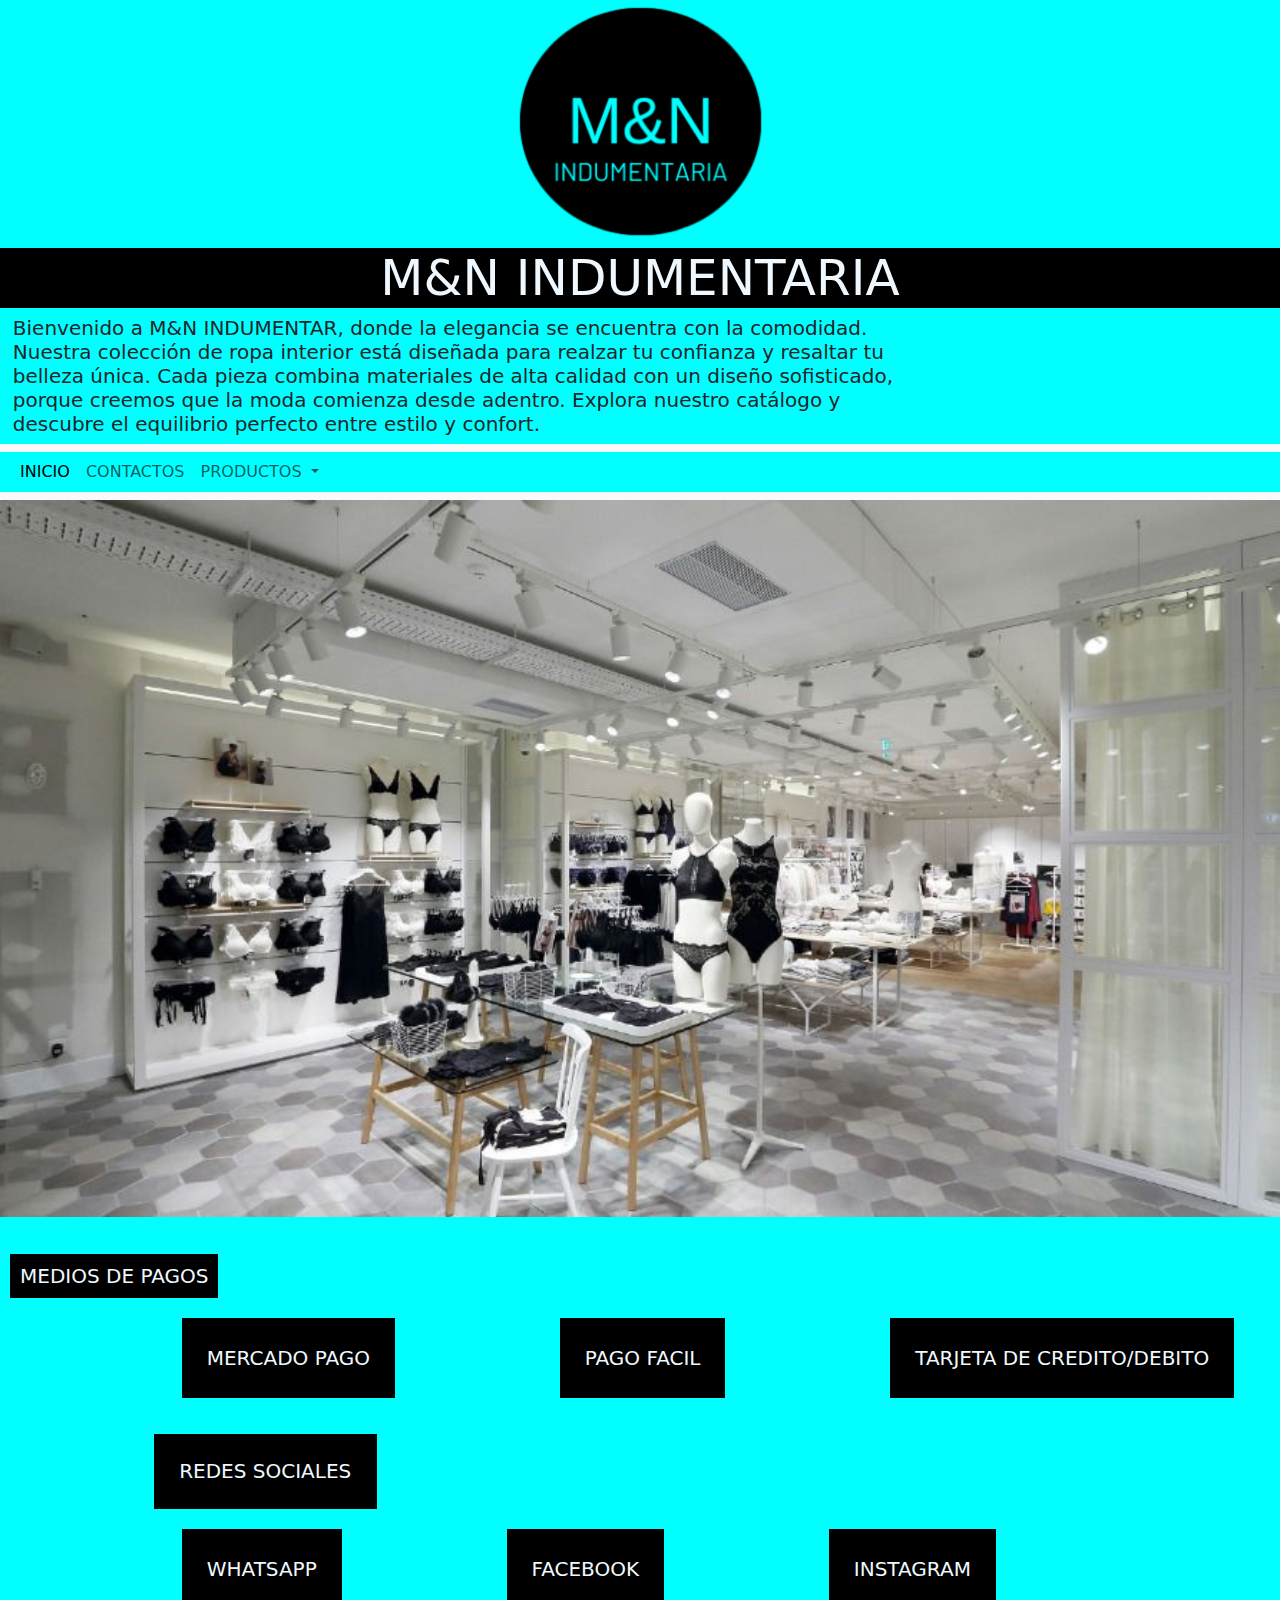
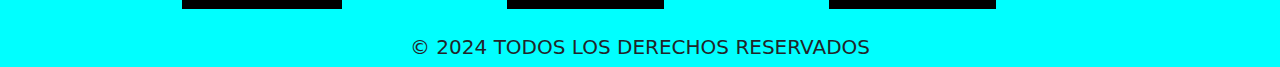
<file: index.html>
<!DOCTYPE html>
<html lang="en">
<head>
    <meta charset="UTF-8">
    <meta name="viewport" content="width=device-width, initial-scale=1.0">
    <!-- link de bt -->
    <link href="https://cdn.jsdelivr.net/npm/bootstrap@5.3.3/dist/css/bootstrap.min.css" rel="stylesheet" integrity="sha384-QWTKZyjpPEjISv5WaRU9OFeRpok6YctnYmDr5pNlyT2bRjXh0JMhjY6hW+ALEwIH" crossorigin="anonymous">
    <!-- LINK DE MI CSS -->
     <link rel="stylesheet" href="css/style.css">
    <title>INICIO - M&N INDUMENTARIA</title>
</head>
<body class="body">
    <header>
      <!-- logo de mi pagina -->
       <div class="cat">
         <a href=""><img class="img" src="img/m-n.png" alt="M&N indumentaria"></a>
       </div>
        
         <!-- nombre de mi pagina -->
          <h1 class="home">M&N INDUMENTARIA</h1>
          <!-- mini descripcion de mi pagina -->
           <h3 class="home-dos">Bienvenido a M&N INDUMENTAR, donde la elegancia se encuentra con la comodidad. Nuestra colección de ropa interior está diseñada para realzar tu confianza y resaltar tu belleza única. Cada pieza combina materiales de alta calidad con un diseño sofisticado, porque creemos que la moda comienza desde adentro. Explora nuestro catálogo y descubre el equilibrio perfecto entre estilo y confort.</h3>
    </header>
    <main class="main">
        <!-- menu de navegacion -->
        <nav class="navbar navbar-expand-lg bg-body-tertiary">
            <div class="container-fluid">
              <button class="navbar-toggler" type="button" data-bs-toggle="collapse" data-bs-target="#navbarSupportedContent" aria-controls="navbarSupportedContent" aria-expanded="false" aria-label="Toggle navigation">
                <span class="navbar-toggler-icon"></span>
              </button>
              <div class="collapse navbar-collapse" id="navbarSupportedContent">
                <ul class="navbar-nav me-auto mb-2 mb-lg-0">
                  <li class="nav-item">
                    <a class="nav-link active" aria-current="page" href="index.html">INICIO</a>
                  </li>
                  <li class="nav-item">
                    <a class="nav-link" href="pages/contactos.html">CONTACTOS</a>
                  </li>
                  <li class="nav-item dropdown">
                    <a class="nav-link dropdown-toggle" href="#" role="button" data-bs-toggle="dropdown" aria-expanded="false">
                      PRODUCTOS
                    </a>
                    <ul class="dropdown-menu">
                      <li><a class="dropdown-item" href="pages/ropamasculina.html">ROPA MASCULINA</a></li>
                      <li><a class="dropdown-item" href="pages/ropafemenina.html">ROPA FEMENINA</a></li>
                      <li><hr class="dropdown-divider"></li>
                      <li><a class="dropdown-item" href="pages/lenceria.html">LENCERIA EROTICA</a></li>
                    </ul>
              </div>
            </div>
          </nav>
         <img class="centro" src="img/logotwo.jpg" alt="nuestra coleccion de ropa interior">
    </main>
    <footer>
        <!-- medios de pagos -->
         <a class="medios" href="pages/contactos.html"><nav><h4 class="medios">MEDIOS DE PAGOS</h4></a>
            <ul>
                <li class="pagos">MERCADO PAGO</li>
                <li class="pagos">PAGO FACIL</li>
                <li class="pagos">TARJETA DE CREDITO/DEBITO</li>
            </ul>
         </nav>
         <h4 class="pagos">REDES SOCIALES</h4>
         <ul>
          <a href=""><li class="pagos">WHATSAPP</li></a>
            <a href=""><li class="pagos">FACEBOOK</li></a>
            <a href=""><li class="pagos">INSTAGRAM</li></a>
         </ul>
         <h3 class="derechos">© 2024 TODOS LOS DERECHOS RESERVADOS</h3>
    </footer>
    <!-- JS -->
    <script src="https://cdn.jsdelivr.net/npm/bootstrap@5.3.3/dist/js/bootstrap.bundle.min.js" integrity="sha384-YvpcrYf0tY3lHB60NNkmXc5s9fDVZLESaAA55NDzOxhy9GkcIdslK1eN7N6jIeHz" crossorigin="anonymous"></script>
</body>
</html>
</file>
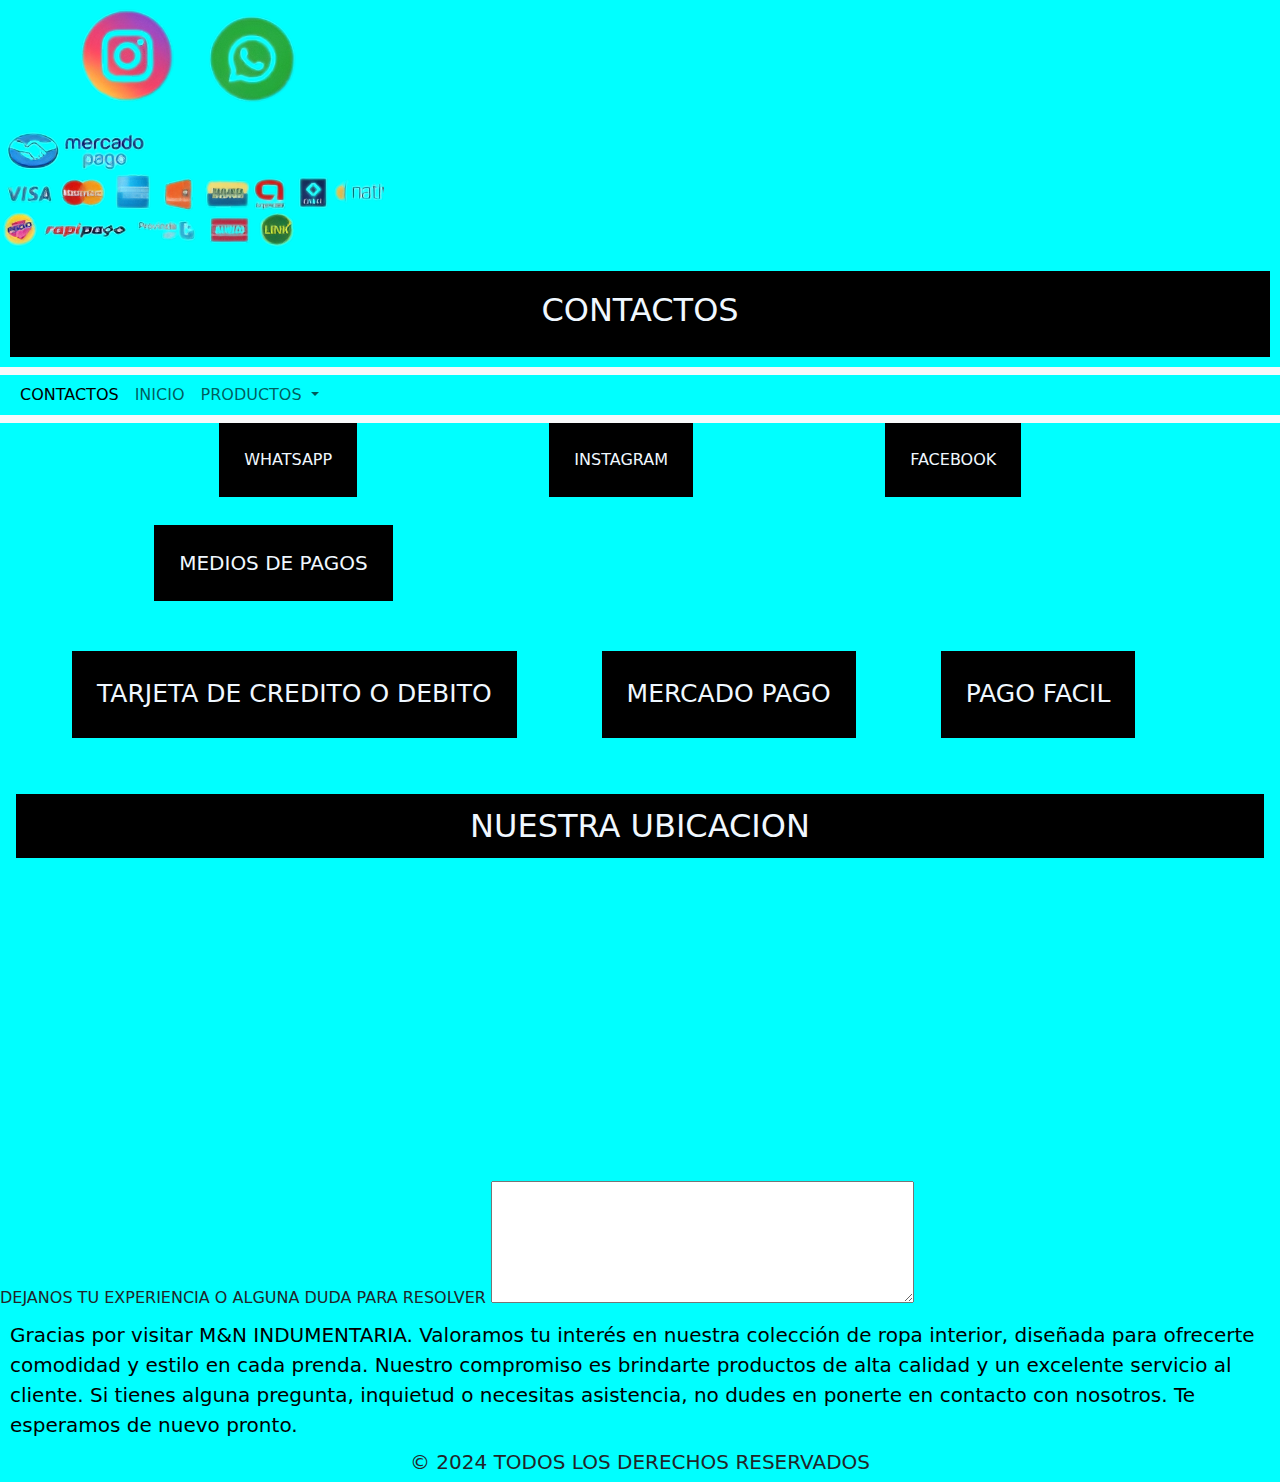
<file: pages/contactos.html>
<!DOCTYPE html>
<html lang="en">
<head>
    <meta charset="UTF-8">
    <meta name="viewport" content="width=device-width, initial-scale=1.0">
    <!-- LINK DE BT --><link href="https://cdn.jsdelivr.net/npm/bootstrap@5.3.3/dist/css/bootstrap.min.css" rel="stylesheet" integrity="sha384-QWTKZyjpPEjISv5WaRU9OFeRpok6YctnYmDr5pNlyT2bRjXh0JMhjY6hW+ALEwIH" crossorigin="anonymous">
     <!-- LINK DE CSS -->
      <link rel="stylesheet" href="../css/style.css">
    <title>CONTACTOS Y MEDIOS DE PAGOS</title>
</head>
<body class="body">
    <header>
        <!-- imagen -->
         <a href=""><img class="rapi" src="../img/mp-logo.png" alt="whatsapp,instagram y nuestros medios de pagos"></a>
         <div class="rop">
           <a class="ropa-m" href=""><h2>CONTACTOS</h2></a> 
         </div>
    </header>
    <main>
        <!-- menu de navegacion -->
        <nav class="navbar navbar-expand-lg bg-body-tertiary">
            <div class="container-fluid">
              <button class="navbar-toggler" type="button" data-bs-toggle="collapse" data-bs-target="#navbarSupportedContent" aria-controls="navbarSupportedContent" aria-expanded="false" aria-label="Toggle navigation">
                <span class="navbar-toggler-icon"></span>
              </button>
              <div class="collapse navbar-collapse" id="navbarSupportedContent">
                <ul class="navbar-nav me-auto mb-2 mb-lg-0">
                  <li class="nav-item">
                    <a class="nav-link active" aria-current="page" href="../pages/contactos.html">CONTACTOS</a>
                  </li>
                  <li class="nav-item">
                    <a class="nav-link" href="../index.html">INICIO</a>
                  </li>
                  <li class="nav-item dropdown">
                    <a class="nav-link dropdown-toggle" href="#" role="button" data-bs-toggle="dropdown" aria-expanded="false">
                      PRODUCTOS
                    </a>
                    <ul class="dropdown-menu">
                      <li><a class="dropdown-item" href="../pages/ropamasculina.html">ROPA MASCULINA</a></li>
                      <li><a class="dropdown-item" href="../pages/ropafemenina.html">ROPA FEMENINA</a></li>
                      <li><hr class="dropdown-divider"></li>
                      <li><a class="dropdown-item" href="../pages/lenceria.html">LENCERIA EROTICA</a></li>
                    </ul>
              </div>
            </div>
          </nav>
    </main>
    <section>
        <!-- contacto -->
         <nav>
            <ul>
              <a href=""><li class="azul">WHATSAPP</li></a>
                <a href=""><li class="azul">INSTAGRAM</li></a>
                <a href=""><li class="azul">FACEBOOK</li></a>
            </ul>
         </nav>
         <!-- medios de pagos -->
          <h3 class="pagos">MEDIOS DE PAGOS</h3>
          <nav>
            <ol>
                <li class="rosa">TARJETA DE CREDITO O DEBITO</li>
                <li class="rosa">MERCADO PAGO</li>
                <li class="rosa">PAGO FACIL</li>
            </ol>
          </nav>
    </section>

    <footer>
        <!-- lugar de la tienda -->
         <div>
            <h2 class="ubi">NUESTRA UBICACION</h2>
         </div>
         <iframe class="mapa" src="https://www.google.com/maps/embed?pb=!1m18!1m12!1m3!1d3279.845517655529!2d-58.53760802440993!3d-34.70907617291661!2m3!1f0!2f0!3f0!3m2!1i1024!2i768!4f13.1!3m3!1m2!1s0x95bccf48fca3e453%3A0x4abe0a82b2da6552!2sLa%20Quila%201502%2C%20B1785%20Cdad.%20Evita%2C%20Provincia%20de%20Buenos%20Aires!5e0!3m2!1ses-419!2sar!4v1727707359932!5m2!1ses-419!2sar" width="400" height="300" style="border:0;" allowfullscreen="" loading="lazy" referrerpolicy="no-referrer-when-downgrade"></iframe>
         <form>
            <fieldset>
                <nav>
                    <label class="label" for="text">DEJANOS TU EXPERIENCIA O ALGUNA DUDA PARA RESOLVER</label>
                    <textarea name="text" id="text" rows="5" cols="50"></textarea>
                </nav>
            </fieldset>
         </form>
         <p class="p">Gracias por visitar M&N INDUMENTARIA. Valoramos tu interés en nuestra colección de ropa interior, diseñada para ofrecerte comodidad y estilo en cada prenda. Nuestro compromiso es brindarte productos de alta calidad y un excelente servicio al cliente. Si tienes alguna pregunta, inquietud o necesitas asistencia, no dudes en ponerte en contacto con nosotros. Te esperamos de nuevo pronto.</p>
         <h4 class="text">© 2024 TODOS LOS DERECHOS RESERVADOS</h4>
         <!-- js -->
         <script src="https://cdn.jsdelivr.net/npm/bootstrap@5.3.3/dist/js/bootstrap.bundle.min.js" integrity="sha384-YvpcrYf0tY3lHB60NNkmXc5s9fDVZLESaAA55NDzOxhy9GkcIdslK1eN7N6jIeHz" crossorigin="anonymous"></script>
    </footer>
</body>
</html>
</file>
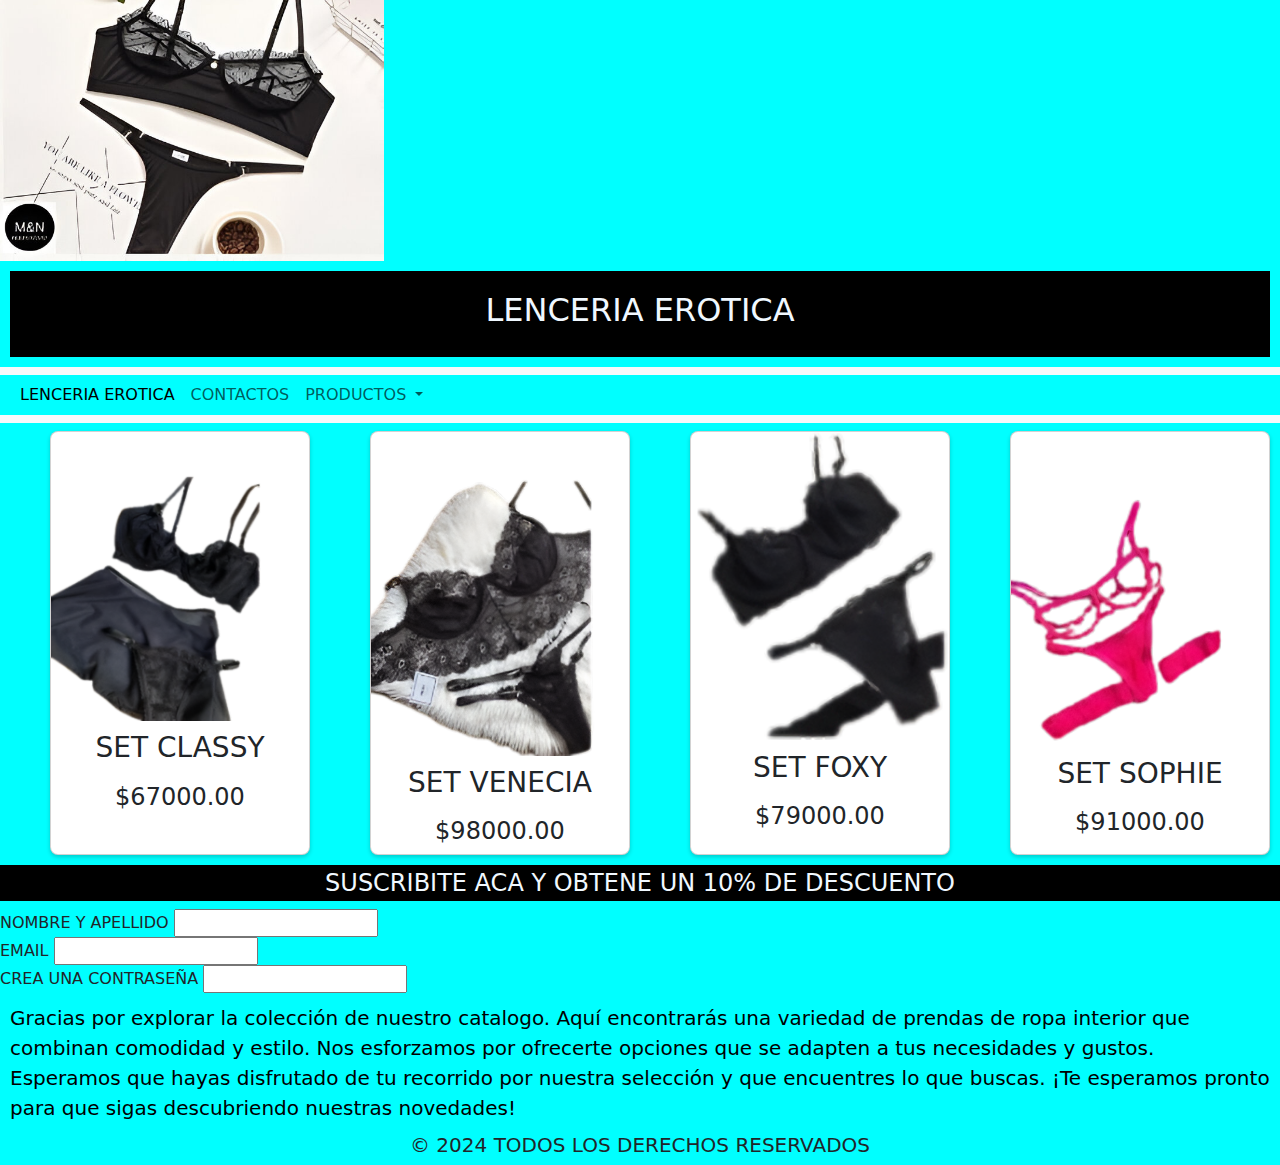
<file: pages/lenceria.html>
<!DOCTYPE html>
<html lang="en">
<head>
    <meta charset="UTF-8">
    <meta name="viewport" content="width=device-width, initial-scale=1.0">
    <!-- LINK DE BT -->
    <link href="https://cdn.jsdelivr.net/npm/bootstrap@5.3.3/dist/css/bootstrap.min.css" rel="stylesheet" integrity="sha384-QWTKZyjpPEjISv5WaRU9OFeRpok6YctnYmDr5pNlyT2bRjXh0JMhjY6hW+ALEwIH" crossorigin="anonymous">
     <!-- LINK DE CSS -->
      <link rel="stylesheet" href="../css/style.css">
    <title>LENCERIA EROTICA</title>
</head>
<body class="body">
    <header>
        <!-- imagen -->
         <a href=""><img class="len" src="../img/l-logo.png" alt=""></a>
         <!-- nombre de la sesion -->
          <nav class="rop">
            <a class="ropa-m" href=""><h2>LENCERIA EROTICA</h2></a>  
          </nav>
          
    </header>
    <main>
        <!-- menu de navegacion -->
        <nav class="navbar navbar-expand-lg bg-body-tertiary">
            <div class="container-fluid">
              <button class="navbar-toggler" type="button" data-bs-toggle="collapse" data-bs-target="#navbarSupportedContent" aria-controls="navbarSupportedContent" aria-expanded="false" aria-label="Toggle navigation">
                <span class="navbar-toggler-icon"></span>
              </button>
              <div class="collapse navbar-collapse" id="navbarSupportedContent">
                <ul class="navbar-nav me-auto mb-2 mb-lg-0">
                  <li class="nav-item">
                    <a class="nav-link active" aria-current="page" href="../index.html">LENCERIA EROTICA</a>
                  </li>
                  <li class="nav-item">
                    <a class="nav-link" href="../pages/contactos.html">CONTACTOS</a>
                  </li>
                  <li class="nav-item dropdown">
                    <a class="nav-link dropdown-toggle" href="#" role="button" data-bs-toggle="dropdown" aria-expanded="false">
                      PRODUCTOS
                    </a>
                    <ul class="dropdown-menu">
                      <li><a class="dropdown-item" href="../index.html">INICIO</a></li>
                      <li><a class="dropdown-item" href="../pages/ropamasculina.html">ROPA MASCULINA</a></li>
                      <li><hr class="dropdown-divider"></li>
                      <li><a class="dropdown-item" href="../pages/ropafemenina.html">ROPA FEMENINA</a></li>
                    </ul>
              </div>
            </div>
          </nav>
    </main>
    <section class="section-tres">
        <!-- pruductos -->
         <div class="card">
            <img src="../img/img-nueve.png" alt="conjunto culotte y corpino con mini short a parte">
            <h3 class="conteiner-uno">SET CLASSY</h3>
            <h4 class="conteiner-uno">$67000.00</h4>
         </div>
         <div class="card">
            <img src="../img/img-diez.png" alt="conjunto bombacha y corpino de encaje con arneses">
            <h3 class="conteiner-uno">SET VENECIA</h3>
            <h4 class="conteiner-uno">$98000.00</h4>
         </div>
         <div class="card">
            <img src="../img/img-once.png" alt="conjunto bombacha y corpino de encaje">
            <h3 class="conteiner-uno">SET FOXY</h3>
            <h4 class="conteiner-uno">$79000.00</h4>
         </div>
         <div class="card">
            <img src="../img/img-doce.png" alt="conjunto de encaje con arneses y accesorios">
            <h3 class="conteiner-uno">SET SOPHIE</h3>
            <h4 class="conteiner-uno">$91000.00</h4>
         </div>
    </section>
    <footer>
        <form>
            <fieldset></fieldset>
            <legend class="legend">SUSCRIBITE ACA Y OBTENE UN 10% DE DESCUENTO</legend>
            <nav>
                <label for="nombre">NOMBRE Y APELLIDO</label>
                <input type="text" id="nombre" name="nombre">
            </nav>
            <nav>
                <label for="correo">EMAIL</label>
                <input type="email" id="correo" name="correo">
            </nav>
            <nav>
                <label for="contra">CREA UNA CONTRASEÑA</label>
                <input type="password" id="contra" name="contra">
            </nav>
        </fieldset>
    </form>
    <p class="p">Gracias por explorar la colección de nuestro catalogo. Aquí encontrarás una variedad de prendas de ropa interior que combinan comodidad y estilo. Nos esforzamos por ofrecerte opciones que se adapten a tus necesidades y gustos. Esperamos que hayas disfrutado de tu recorrido por nuestra selección y que encuentres lo que buscas. ¡Te esperamos pronto para que sigas descubriendo nuestras novedades!</p>
    <h4 class="text">© 2024 TODOS LOS DERECHOS RESERVADOS</h4>
    
    </footer>

    <!-- js -->
    <script src="https://cdn.jsdelivr.net/npm/bootstrap@5.3.3/dist/js/bootstrap.bundle.min.js" integrity="sha384-YvpcrYf0tY3lHB60NNkmXc5s9fDVZLESaAA55NDzOxhy9GkcIdslK1eN7N6jIeHz" crossorigin="anonymous"></script>
</body>
</html>
</file>
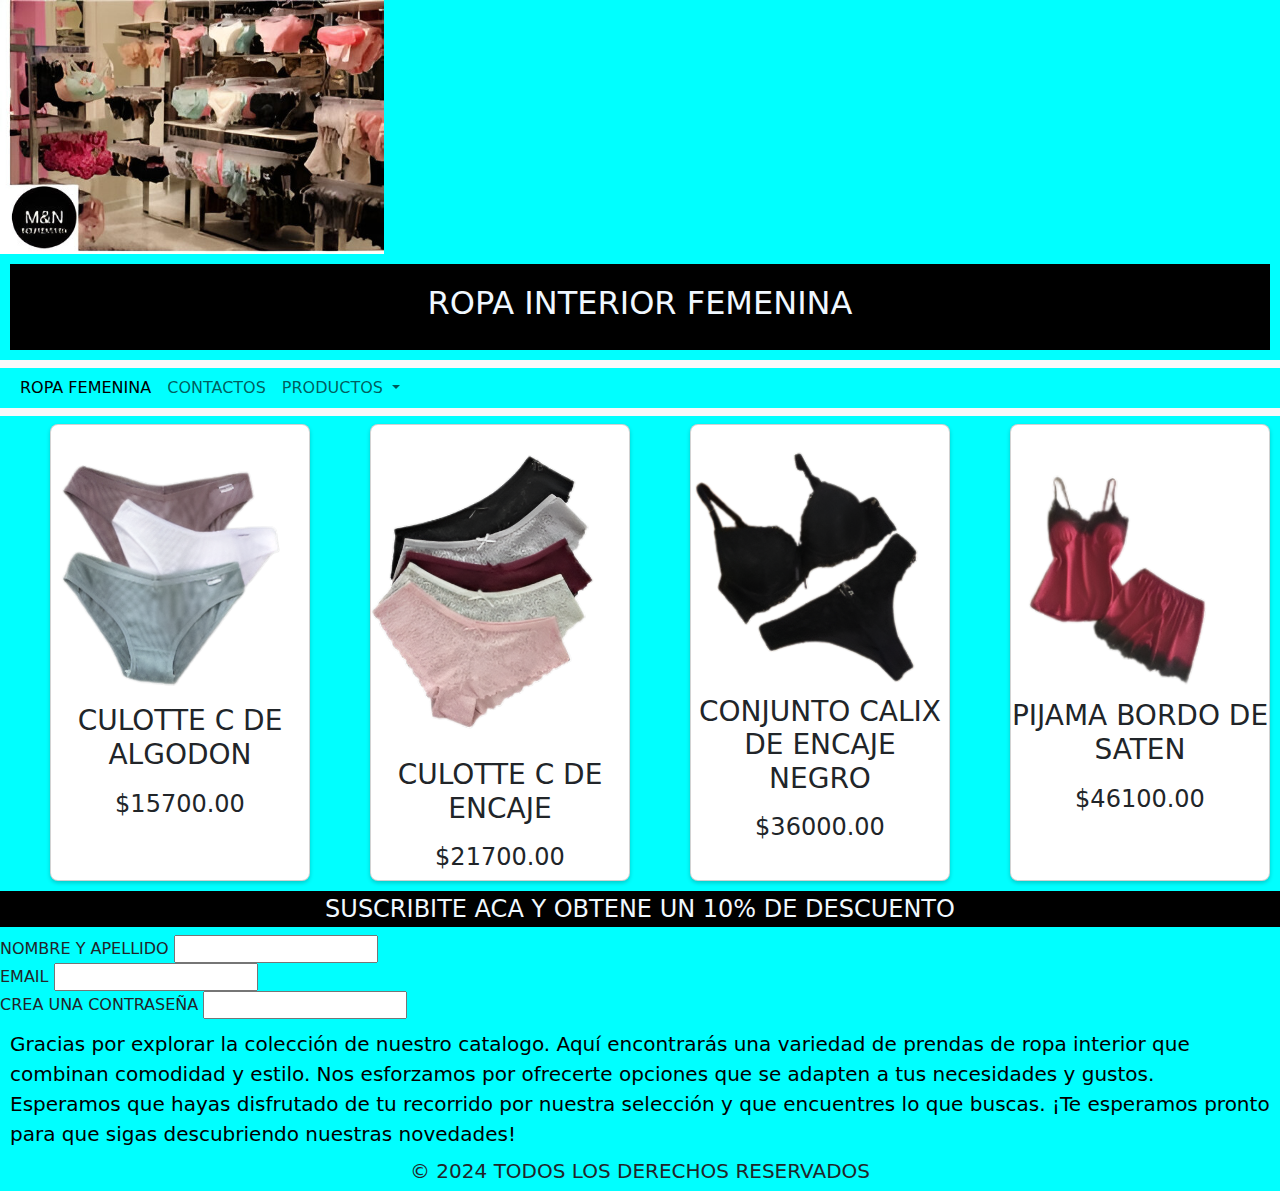
<file: pages/ropafemenina.html>
<!DOCTYPE html>
<html lang="en">
<head>
    <meta charset="UTF-8">
    <meta name="viewport" content="width=device-width, initial-scale=1.0">
    <!-- LINK DE BT -->
    <link href="https://cdn.jsdelivr.net/npm/bootstrap@5.3.3/dist/css/bootstrap.min.css" rel="stylesheet" integrity="sha384-QWTKZyjpPEjISv5WaRU9OFeRpok6YctnYmDr5pNlyT2bRjXh0JMhjY6hW+ALEwIH" crossorigin="anonymous">
     <!-- LINK DE CSS -->
      <link rel="stylesheet" href="../css/style.css">
    <title>ROPA INTERIOR FEMENINA</title>
</head>
<body class="body">
    <header>
        <!-- imagen -->
         <a href=""><img class="fem" src="../img/f-logo.png" alt=""></a>
         <!-- nombre de la sesion -->
          <nav class="rop">
            <a class="ropa-m" href=""><h2>ROPA INTERIOR FEMENINA</h2></a>
          </nav>
          
    </header>
    <main>
        <!-- menu de navegacion -->
        <nav class="navbar navbar-expand-lg bg-body-tertiary">
            <div class="container-fluid">
              <button class="navbar-toggler" type="button" data-bs-toggle="collapse" data-bs-target="#navbarSupportedContent" aria-controls="navbarSupportedContent" aria-expanded="false" aria-label="Toggle navigation">
                <span class="navbar-toggler-icon"></span>
              </button>
              <div class="collapse navbar-collapse" id="navbarSupportedContent">
                <ul class="navbar-nav me-auto mb-2 mb-lg-0">
                  <li class="nav-item">
                    <a class="nav-link active" aria-current="page" href="../index.html">ROPA FEMENINA</a>
                  </li>
                  <li class="nav-item">
                    <a class="nav-link" href="../pages/contactos.html">CONTACTOS</a>
                  </li>
                  <li class="nav-item dropdown">
                    <a class="nav-link dropdown-toggle" href="#" role="button" data-bs-toggle="dropdown" aria-expanded="false">
                      PRODUCTOS
                    </a>
                    <ul class="dropdown-menu">
                      <li><a class="dropdown-item" href="../pages/ropamasculina.html">INICIO</a></li>
                      <li><a class="dropdown-item" href="../pages/ropamasculina.html">ROPA MASCULINA</a></li>
                      <li><hr class="dropdown-divider"></li>
                      <li><a class="dropdown-item" href="../pages/lenceria.html">LENCERIA EROTICA</a></li>
                    </ul>
              </div>
            </div>
          </nav>
    </main>
    <section class="section-dos">
        <!-- productos -->
         <div class="card" ho>
            <img src="../img/img-cinco.png" alt="culotte de algodon suave">
            <h3 class="conteiner-uno">CULOTTE C DE ALGODON</h3>
            <h4 class="conteiner-uno">$15700.00</h4>
         </div>
         <div class="card">
            <img src="../img/img-seis.png" alt="culotte con tela trasparente">
            <h3 class="conteiner-uno">CULOTTE C DE ENCAJE</h3>
            <h4 class="conteiner-uno">$21700.00</h4>
         </div>
         <div class="card">
            <img src="../img/img-siete.png" alt="conjunto de encaje bombacha y corpino">
            <h3 class="conteiner-uno">CONJUNTO CALIX DE ENCAJE NEGRO</h3>
            <h4 class="conteiner-uno">$36000.00</h4>
         </div>
         <div class="card">
            <img src="../img/img-ocho.png" alt="pijama ideal para invieno con tela suave y no tan gruesa">
            <h3 class="conteiner-uno">PIJAMA BORDO DE SATEN</h3>
            <h4 class="conteiner-uno">$46100.00</h4>
         </div>
    </section>
    <footer>
        <!-- formulario -->
        <form>
            <fieldset></fieldset>
            <legend class="legend">SUSCRIBITE ACA Y OBTENE UN 10% DE DESCUENTO</legend>
            <nav>
                <label for="nombre">NOMBRE Y APELLIDO</label>
                <input type="text" id="nombre" name="nombre">
            </nav>
            <nav>
                <label for="correo">EMAIL</label>
                <input type="email" id="correo" name="correo">
            </nav>
            <nav>
                <label for="contra">CREA UNA CONTRASEÑA</label>
                <input type="password" id="contra" name="contra">
            </nav>
        </fieldset>
    </form>
     <p class="p"> Gracias por explorar la colección de nuestro catalogo. Aquí encontrarás una variedad de prendas de ropa interior que combinan comodidad y estilo. Nos esforzamos por ofrecerte opciones que se adapten a tus necesidades y gustos. Esperamos que hayas disfrutado de tu recorrido por nuestra selección y que encuentres lo que buscas. ¡Te esperamos pronto para que sigas descubriendo nuestras novedades!</p>

    <h4 class="text">© 2024 TODOS LOS DERECHOS RESERVADOS</h4>

   
    </footer>

    <!-- js -->
    <script src="https://cdn.jsdelivr.net/npm/bootstrap@5.3.3/dist/js/bootstrap.bundle.min.js" integrity="sha384-YvpcrYf0tY3lHB60NNkmXc5s9fDVZLESaAA55NDzOxhy9GkcIdslK1eN7N6jIeHz" crossorigin="anonymous"></script>
</body>
</html>
</file>
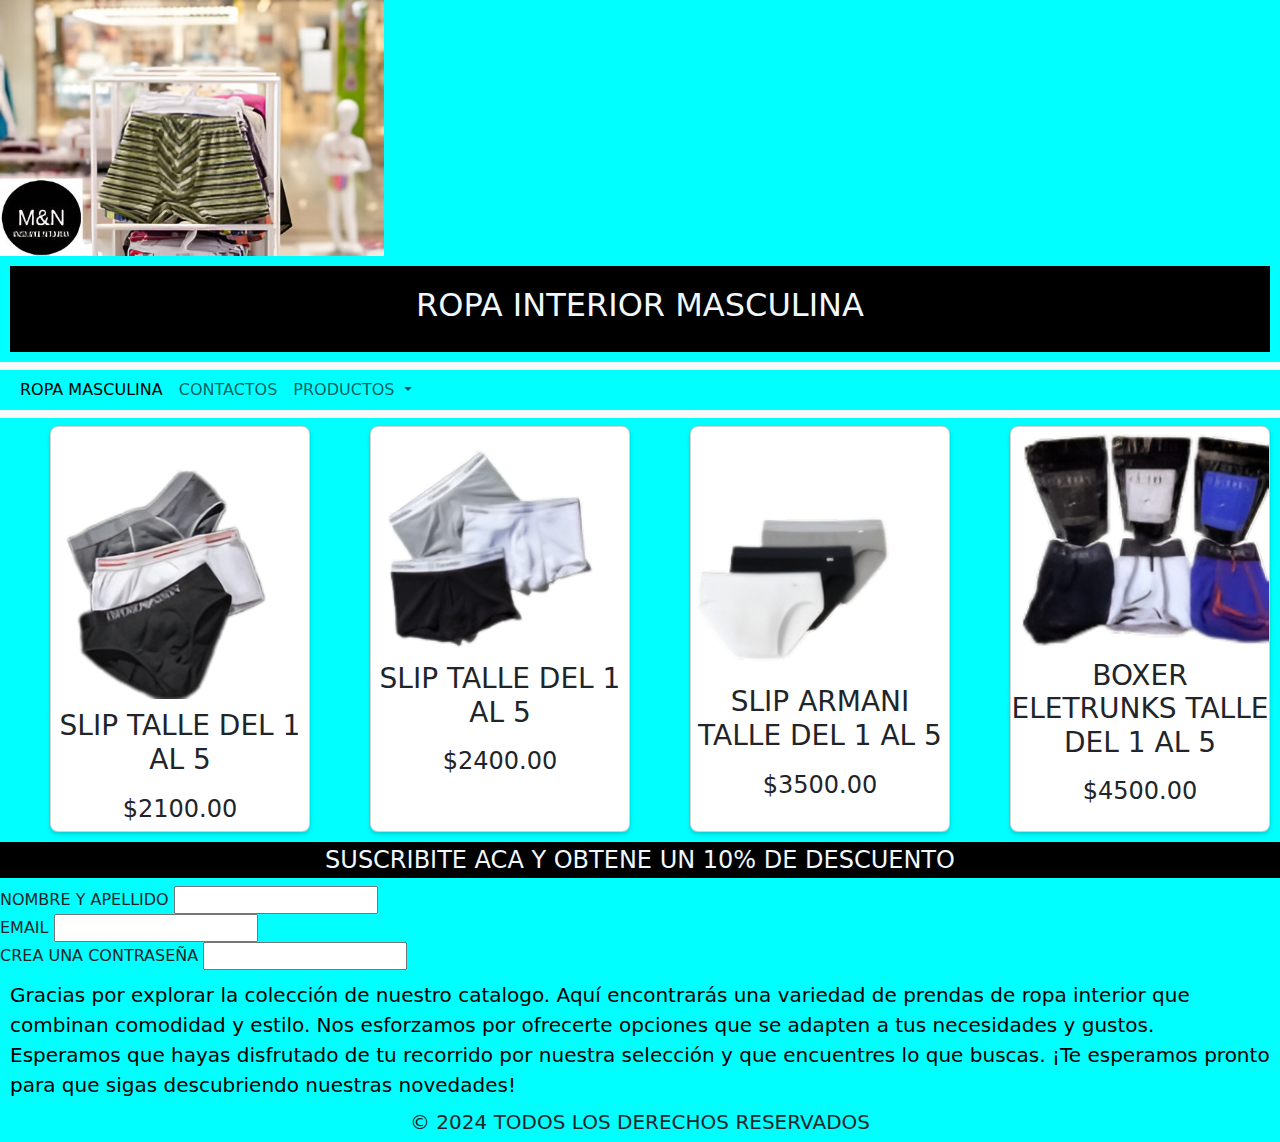
<file: pages/ropamasculina.html>
<!DOCTYPE html>
<html lang="en">
<head>
    <meta charset="UTF-8">
    <meta name="viewport" content="width=device-width, initial-scale=1.0">
    <!-- link de bt -->
    <link href="https://cdn.jsdelivr.net/npm/bootstrap@5.3.3/dist/css/bootstrap.min.css" rel="stylesheet" integrity="sha384-QWTKZyjpPEjISv5WaRU9OFeRpok6YctnYmDr5pNlyT2bRjXh0JMhjY6hW+ALEwIH" crossorigin="anonymous">
    <!-- link de css -->
    <link rel="stylesheet" href="../css/style.css">
    <title>ROPA INTERIOR MASCULINA</title>
</head>
<body class="body">
    <header>
        <!-- imagen -->
         <a href=""><img class="masc" src="../img/m-logo.jpeg" alt="ropa interior maculina,para adultos y ninos"></a>

         <!-- nombre de la sesion -->
          <nav class="rop">
            <a class="ropa-m" href=""><h2>ROPA INTERIOR MASCULINA</h2></a>
          </nav>
    </header>
    <main>
        <!-- menu de navegacion -->
        <nav class="navbar navbar-expand-lg bg-body-tertiary">
            <div class="container-fluid">
              <button class="navbar-toggler" type="button" data-bs-toggle="collapse" data-bs-target="#navbarSupportedContent" aria-controls="navbarSupportedContent" aria-expanded="false" aria-label="Toggle navigation">
                <span class="navbar-toggler-icon"></span>
              </button>
              <div class="collapse navbar-collapse" id="navbarSupportedContent">
                <ul class="navbar-nav me-auto mb-2 mb-lg-0">
                  <li class="nav-item">
                    <a class="nav-link active" aria-current="page" href="../index.html">ROPA MASCULINA</a>
                  </li>
                  <li class="nav-item">
                    <a class="nav-link" href="../pages/contactos.html">CONTACTOS</a>
                  </li>
                  <li class="nav-item dropdown">
                    <a class="nav-link dropdown-toggle" href="#" role="button" data-bs-toggle="dropdown" aria-expanded="false">
                      PRODUCTOS
                    </a>
                    <ul class="dropdown-menu">
                      <li><a class="dropdown-item" href="../index.html">INICIO</a></li>
                      <li><a class="dropdown-item" href="../pages/ropafemenina.html">ROPA FEMENINA</a></li>
                      <li><hr class="dropdown-divider"></li>
                      <li><a class="dropdown-item" href="../pages/lenceria.html">LENCERIA EROTICA</a></li>
                    </ul>
              </div>
            </div>
          </nav>
    </main>

    <section class="section-uno">
        <!-- productos -->
        <div class="card">
            <img src="../img/img-uno.png" alt="slip comodos y de buena calidad">
            <h3 class="conteiner-uno">SLIP TALLE DEL 1 AL 5</h3>
            <h4 class="conteiner-uno">$2100.00</h4>
        </div>
        <div class="card">
            <img src="../img/img-dos.png" alt="slip con una tela mas gruesa">
            <h3 class="conteiner-uno">SLIP TALLE DEL 1 AL 5</h3>
            <h4 class="conteiner-uno">$2400.00</h4>
        </div>
        <div class="card">
            <img src="../img/img-tres.png" alt="slip con tela mas suave y fina">
            <h3 class="conteiner-uno">SLIP ARMANI TALLE DEL 1 AL 5</h3>
            <h4 class="conteiner-uno">$3500.00</h4>
        </div>
        <div class="card">
            <img src="../img/img-cuatro.png" alt="boxer para ninos con elasticos resistentes">
            <h3 class="conteiner-uno">BOXER ELETRUNKS TALLE DEL 1 AL 5</h3>
            <h4 class="conteiner-uno">$4500.00</h4>
        </div>
    </section>
    <footer>
        <!-- formulario -->
    <form>
            <fieldset></fieldset>
            <legend class="legend">SUSCRIBITE ACA Y OBTENE UN 10% DE DESCUENTO</legend>
            <nav>
                <label for="nombre">NOMBRE Y APELLIDO</label>
                <input type="text" id="nombre" name="nombre">
            </nav>
            <nav>
                <label for="correo">EMAIL</label>
                <input type="email" id="correo" name="correo">
            </nav>
            <nav>
                <label for="contra">CREA UNA CONTRASEÑA</label>
                <input type="password" id="contra" name="contra">
            </nav>
        </fieldset>
    </form>
    <p class="p">Gracias por explorar la colección de nuestro catalogo. Aquí encontrarás una variedad de prendas de ropa interior que combinan comodidad y estilo. Nos esforzamos por ofrecerte opciones que se adapten a tus necesidades y gustos. Esperamos que hayas disfrutado de tu recorrido por nuestra selección y que encuentres lo que buscas. ¡Te esperamos pronto para que sigas descubriendo nuestras novedades!</p>
    <h4 class="text">© 2024 TODOS LOS DERECHOS RESERVADOS</h4>

    
        
    </footer>
    <!-- js -->
    <script src="https://cdn.jsdelivr.net/npm/bootstrap@5.3.3/dist/js/bootstrap.bundle.min.js" integrity="sha384-YvpcrYf0tY3lHB60NNkmXc5s9fDVZLESaAA55NDzOxhy9GkcIdslK1eN7N6jIeHz" crossorigin="anonymous"></script>
</body>
</html>
</file>
<file: css/style.css>
* {
  margin: 0;
  padding: 0;
  box-sizing: border-box;
}

/* estilos generales */
.body {
  background-color: aqua;
}

.container-fluid {
  background-color: aqua;
}

/* estilos para mobile */
/* index */
@media screen and (min-width: 200px) {
  .cat {
    text-align: center;
  }
  .img {
    width: 100%;
    height: 100%;
  }
  .home {
    font-size: 25px;
    background-color: black;
    color: aliceblue;
    text-align: center;
  }
  .home-dos {
    font-size: 15px;
  }
  .centro {
    width: 100%;
    height: 100%;
  }
  .medios {
    text-align: center;
    text-decoration: none;
    background-color: black;
    color: aliceblue;
    display: inline-block;
    margin: 10px;
  }
  .pagos {
    list-style: none;
    background-color: black;
    color: aliceblue;
    display: inline-block;
    margin: 10px;
    padding: 2%;
  }
  .derechos {
    font-size: 20px;
    text-align: center;
  }
  /* estilos de ropa masculina */
  .masc {
    width: 100%;
    height: 100%;
  }
  .rop {
    background-color: black;
    margin: 10px;
    padding: 2px;
  }
  .ropa-m {
    text-decoration: none;
    color: aliceblue;
    text-align: center;
  }
  .card {
    width: 325px;
    border-radius: 8px;
    overflow: hidden;
    box-shadow: 0px 2px 4px rgba(0, 0, 0, 0.2);
    margin: 15px 0px 15px 30px;
  }
  .card img {
    width: 100%;
    height: auto;
  }
  .conteiner-uno {
    text-align: center;
    margin-top: 10px;
  }
  .legend {
    background-color: black;
    color: aliceblue;
    text-align: center;
  }
  .p {
    margin: 10px;
    font-size: 15px;
    color: black;
  }
  .text {
    font-size: 18px;
    text-align: center;
  }
  /* estilos para ropa femenina */
  .fem {
    width: 100%;
    height: 100%;
  }
  /* estilos para lenceria erotica */
  .len {
    width: 100%;
    height: 100%;
  }
  /* estilos de contactos */
  .rapi {
    width: 100%;
    height: 100%;
  }
  .azul {
    list-style: none;
    display: inline-block;
    margin: 10px;
    background-color: black;
    color: aliceblue;
    padding: 2%;
  }
  .rosa {
    list-style: none;
    margin: 8px;
    background-color: black;
    color: aliceblue;
    text-align: center;
    padding: 2%;
    display: inline-block;
  }
  .ubi {
    background-color: black;
    color: aliceblue;
    margin: 16px;
    padding: 2%;
    text-align: center;
  }
}
/* estilos para tablet */
/* index */
@media screen and (min-width: 400px) {
  .img {
    width: 300px;
    height: 300px;
  }
  .home {
    font-size: 40px;
  }
  .home-dos {
    font-size: 25px;
  }
  .centro {
    width: 100%;
    height: 100%;
  }
  .pagos {
    margin-left: 50px;
  }
  .derechos {
    font-size: 25px;
  }
  /* ropa masculina */
  .masc {
    width: 100%;
    height: 100%;
  }
  .section-uno {
    display: flex;
  }
  .card {
    margin: 8px 10px 10px 8px;
  }
  .p {
    font-size: 20px;
  }
  .text {
    font-size: 30px;
  }
  /* ropa femenina */
  .fem {
    width: 100%;
    height: 100%;
  }
  .section-dos {
    display: flex;
  }
  /* lenceria erotica */
  .len {
    width: 100%;
    height: 100%;
  }
  .section-tres {
    display: flex;
  }
  /* contactos */
  .rapi {
    width: 100%;
    height: 100%;
  }
  .azul {
    margin: 0px 0px 2px 90px;
  }
  .medios {
    font-size: 30px;
  }
  .rosa {
    font-size: 25px;
    margin: 40px;
  }
  .ubi {
    text-align: center;
    padding: 1%;
  }
  .mapa{
    width: 100%;
  }
}
/* estilos para desktop */
/* index */
@media screen and (min-width: 1024px) {
  .img {
    width: 20%;
    height: 10%;
  }
  .home {
    font-size: 50px;
  }
  .home-dos {
    font-size: 20px;
    width: 70%;
    margin-left: 1%;
  }
  .centro {
    width: 100%;
    height: 100%;
  }
  .medios {
    font-size: 20px;
  }
  .pagos {
    font-size: 20px;
    margin-left: 12%;
  }
  .derechos {
    font-size: 20px;
  }
  /* ropa masculina */
  .masc {
    width: 30%;
    height: 30%;
  }
  .rop {
    padding: 20px;
  }
  .card {
    margin-left: 50px;
  }
  /* ropa femenina */
  .fem {
    width: 30%;
    height: 30%;
  }
  .len {
    width: 30%;
    height: 30%;
  }
  /* contactos */
  .rapi {
    width: 30%;
    height: 30%;
  }
  .azul {
    margin-left: 15%;
  }
  .p {
    font-size: 20px;
  }
  .text {
    font-size: 20px;
  }
  .mapa{
    width: 100%;
  }
}

/*# sourceMappingURL=style.css.map */
</file>
